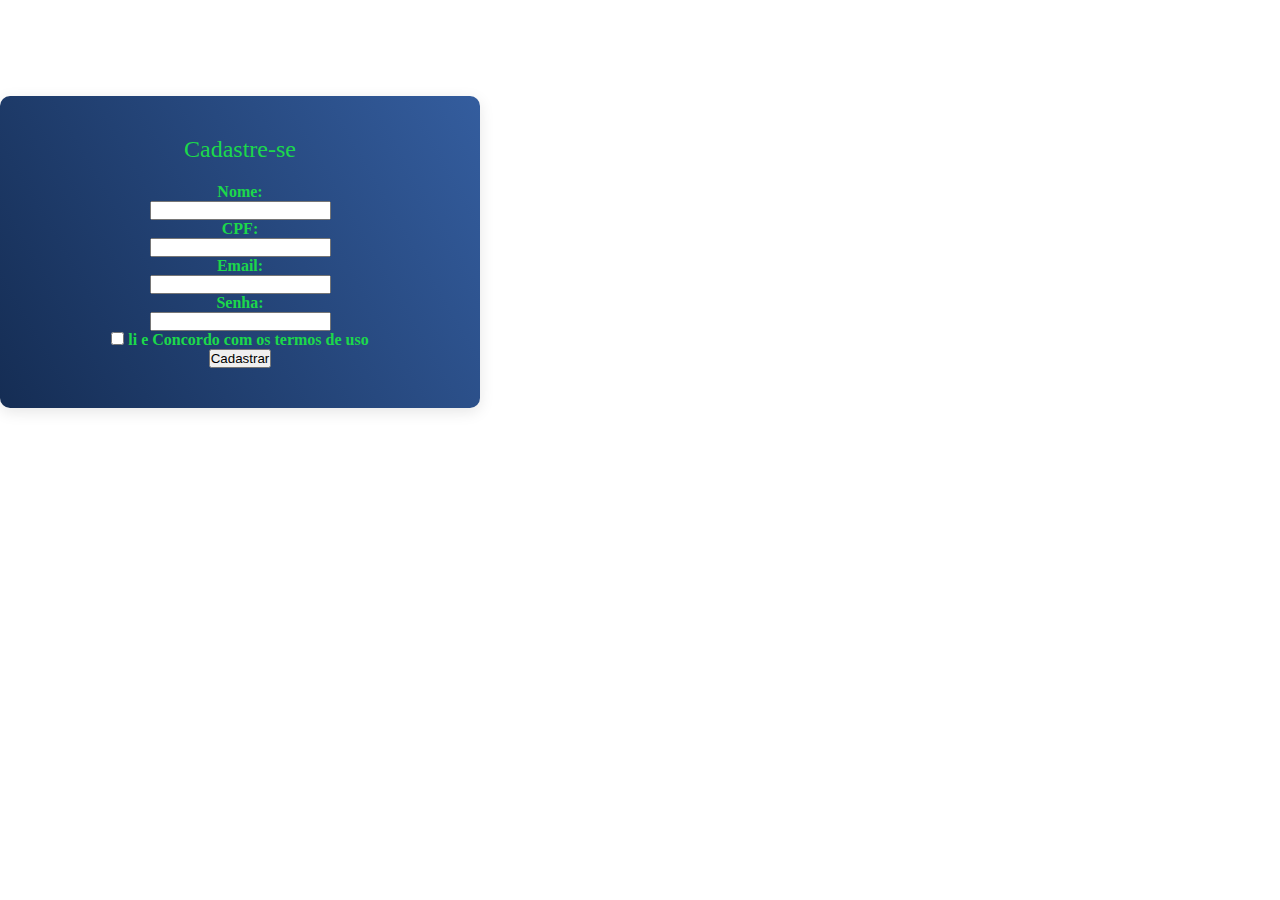
<file: FARMACIA_KFBG-main/cadastro.html>
<!doctype html>
<html lang="pt-br">
    <head>
        <!-- Required meta tags -->
        <meta charset="utf-8" />
        <meta name="viewport" content="width=device-width, initial-scale=1, shrink-to-fit=no"/>
        <!-- Bootstrap CSS v5.2.1 -->
        <link href="https://cdn.jsdelivr.net/npm/bootstrap@5.3.2/dist/css/bootstrap.min.css" rel="stylesheet" integrity="sha384-T3c6CoIi6uLrA9TneNEoa7RxnatzjcDSCmG1MXxSR1GAsXEV/Dwwykc2MPK8M2HN"
        crossorigin="anonymous"/>
        <link rel="stylesheet" href="cadastro.css">
        <title>Fazer Cadastro</title>
    </head>

    <body>
        <header>
        </header>
        <main>
            <div class="container">
                <h1>Cadastre-se</h1>
              <form action="cad_cliente.php" method="post">
                <div class="mb-3">
                    <label for="exampleInputname1" class="form-label">Nome:</label><br>
                    <input type="text" class="form-control" id="name" name="nome">
                </div>
                <div class="mb-3">
                    <label for="exampleInputCpf1" class="form-label">CPF:</label><br>
                    <input type="text" class="form-control" id="cpf" name="cpf">
                  </div>
                <div class="mb-3">
                  <label for="exampleInputEmail1" class="form-label">Email:</label><br>
                  <input type="email" class="form-control" id="email" name="email">
                </div>
                <div class="mb-3">
                  <label for="exampleInputPassword1" class="form-label">Senha:</label><br>
                  <input type="password" class="form-control" id="senha" name="senha">
                </div>
                <div class="mb-3 form-check">
                  <input type="checkbox" class="form-check-input" id="exampleCheck1">
                  <label class="form-check-label" for="exampleCheck1">li e Concordo com os termos de uso</label>
                </div>
                <button type="submit" class="btn btn-primary">Cadastrar</button>
              </form>
            </div>
        </main>
        <footer>
        </footer>
        <!-- Bootstrap JavaScript Libraries -->
        <script src="https://cdn.jsdelivr.net/npm/@popperjs/core@2.11.8/dist/umd/popper.min.js" integrity="sha384-I7E8VVD/ismYTF4hNIPjVp/Zjvgyol6VFvRkX/vR+Vc4jQkC+hVqc2pM8ODewa9r"
        crossorigin="anonymous"></script>

        <script src="https://cdn.jsdelivr.net/npm/bootstrap@5.3.2/dist/js/bootstrap.min.js" integrity="sha384-BBtl+eGJRgqQAUMxJ7pMwbEyER4l1g+O15P+16Ep7Q9Q+zqX6gSbd85u4mG4QzX+"
         crossorigin="anonymous"></script>
    </body>
</html>
</file>
<file: FARMACIA_KFBG-main/cadastro.css>
*{
    margin: 0%;
    padding: 0%;
}

.container {
    background-image: linear-gradient(60deg,#152d54,#345d9e);
    padding: 40px;
    border-radius: 10px;
    box-shadow: 0 4px 15px rgba(0, 0, 0, 0.1);
    width: 100%;
    max-width: 400px;
    text-align: center;
    margin-top: 7.5%;
}

.container h1 {
    color: #1cd84b;
    margin-bottom: 20px;
    font-size: 24px;
    font-weight: 500;
}

.container label {
    align-self: flex-start;
    margin-bottom: 5px;
    font-weight: bold;
    color: #1cd84b;
}
</file>
